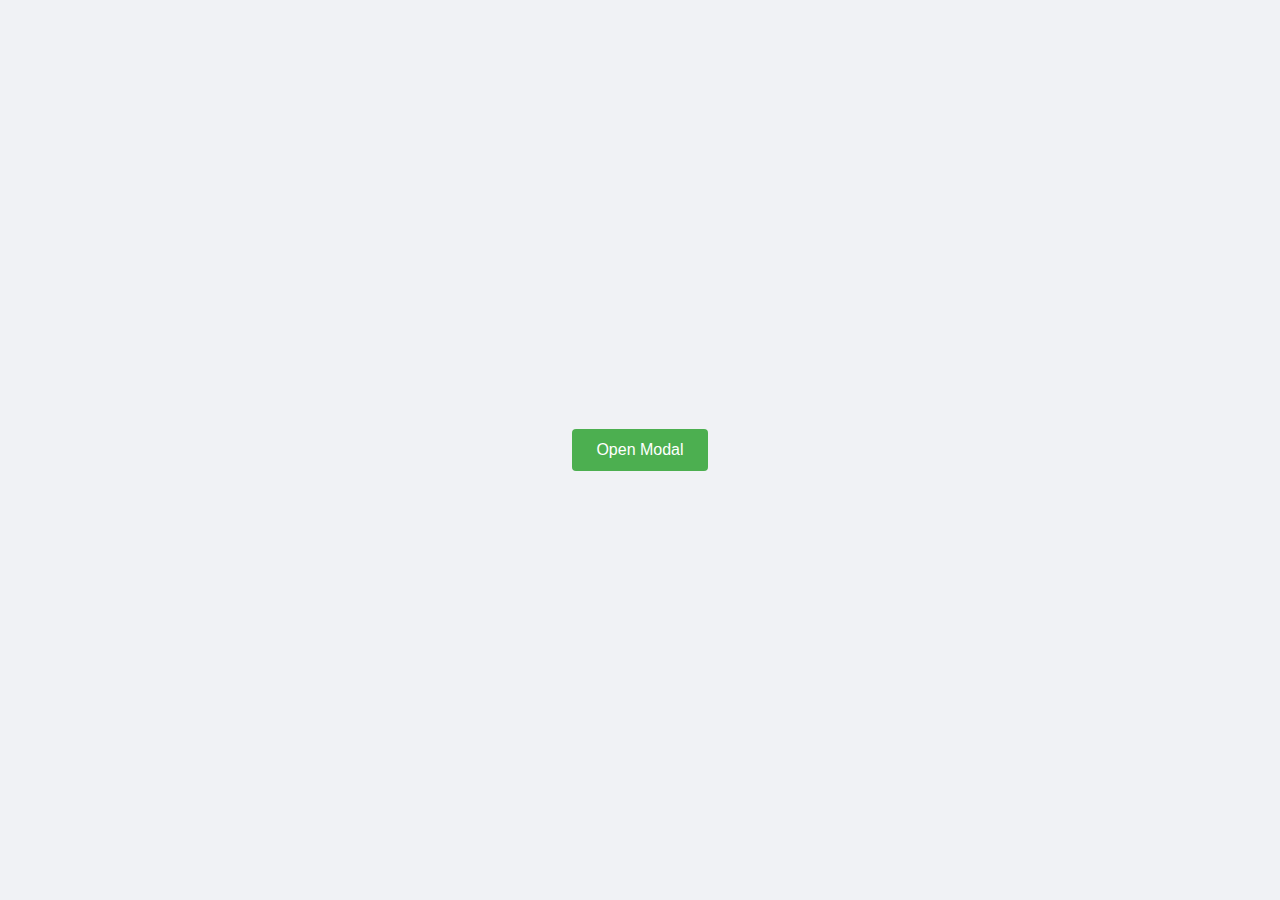
<file: index.html>
<!DOCTYPE html>
<html>

<head>
    <meta charset="UTF-8" />
    <title>Simple Modal Popup Demo</title>
    <meta name="viewport" content="width=device-width, initial-scale=1.0">

    <link href="style.css" rel="stylesheet" />
</head>

<body>
    <!-- Button to open the modal -->
    <button class="button" id="openModalBtn">Open Modal</button>

    <!-- The Modal -->
    <div class="modal" id="myModal">
        <div class="modal-content">
            <button class="close-button" id="closeModalBtn">&times;</button>
            <h2 class="modal-title">Modal Title</h2>
            <div class="modal-body">
                <p>This is a simple modal popup created using HTML, CSS, and JavaScript.</p>
                <p>You can close it by clicking the X in the corner, clicking outside the modal, or pressing the ESC
                    key.</p>
            </div>
            <div class="modal-footer">
                <button class="button" id="confirmBtn">Confirm</button>
            </div>
        </div>
    </div>
    <script src="script.js"></script>
</body>

</html>
</file>
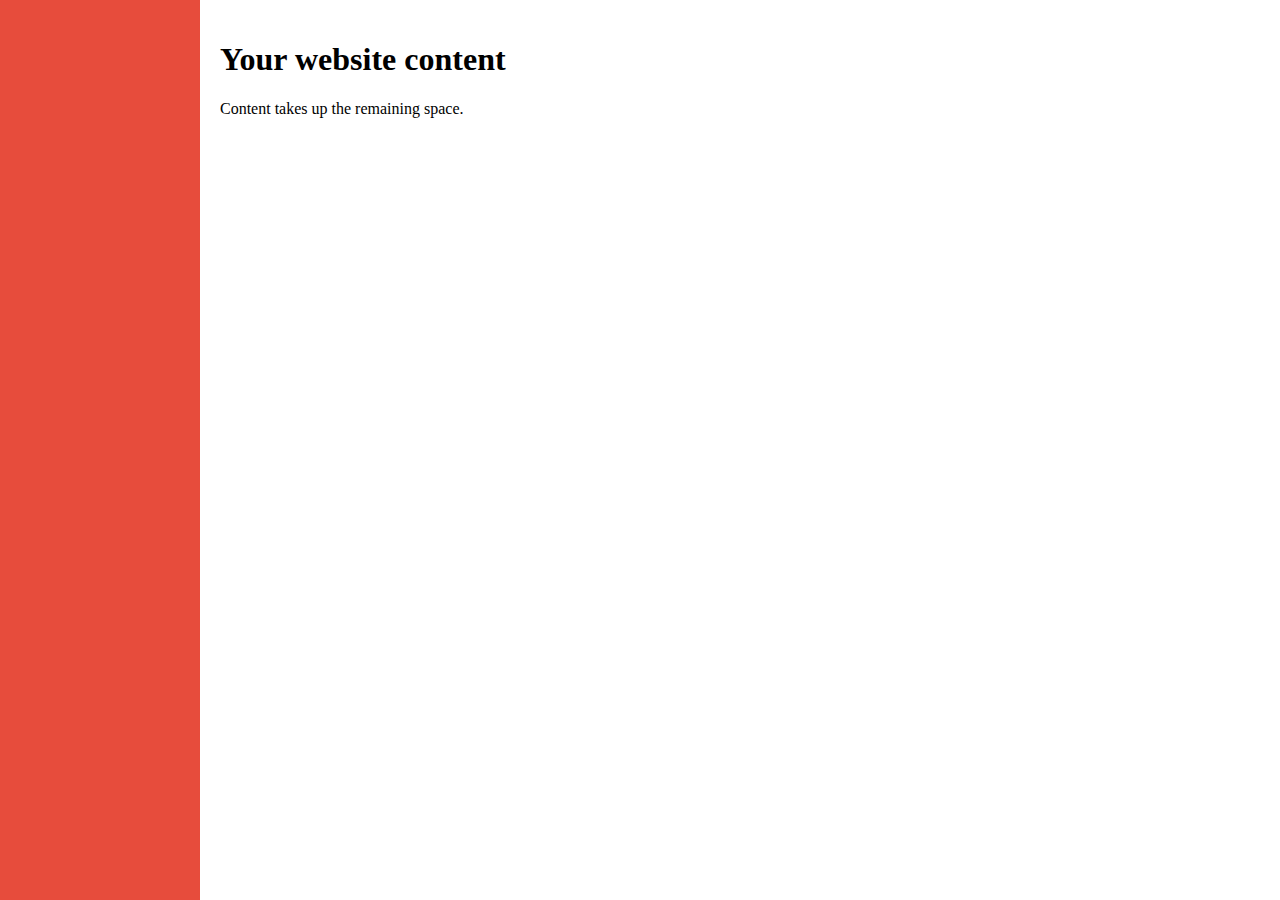
<file: index_2.html>
<!DOCTYPE html>
<html>
<head>
<style>
body {
  margin: 0;
  display: flex;
}

.color-bar {
  width: 200px;
  background-color: #e74c3c;
  min-height: 100vh;
}

.main-content {
  flex: 1;
  padding: 20px;
}
</style>
</head>
<body>
  <div class="color-bar"></div>
  <div class="main-content">
    <h1>Your website content</h1>
    <p>Content takes up the remaining space.</p>
  </div>
</body>
</html>
</file>
<file: style.css>
body {
  font-family: Arial, sans-serif;
  display: flex;
  justify-content: center;
  align-items: center;
  height: 100vh;
  margin: 0;
  background-color: #f0f2f5;
}

.button {
  padding: 12px 24px;
  background-color: #4caf50;
  color: white;
  border: none;
  border-radius: 4px;
  font-size: 16px;
  cursor: pointer;
  transition: background-color 0.3s;
}

.button:hover {
  background-color: #45a049;
}

.modal {
  display: none;
  position: fixed;
  top: 0;
  left: 0;
  width: 100%;
  height: 100%;
  background-color: rgba(0, 0, 0, 0.5);
  justify-content: center;
  align-items: center;
}

.modal-content {
  background-color: white;
  padding: 24px;
  border-radius: 8px;
  max-width: 500px;
  width: 80%;
  position: relative;
}

.close-button {
  position: absolute;
  top: 10px;
  right: 10px;
  font-size: 24px;
  cursor: pointer;
  color: #aaa;
  background: none;
  border: none;
}

.close-button:hover {
  color: #333;
}

.modal-title {
  margin-top: 0;
  color: #333;
}

.modal-body {
  margin-bottom: 20px;
  line-height: 1.5;
}

.modal-footer {
  display: flex;
  justify-content: flex-end;
}
</file>
